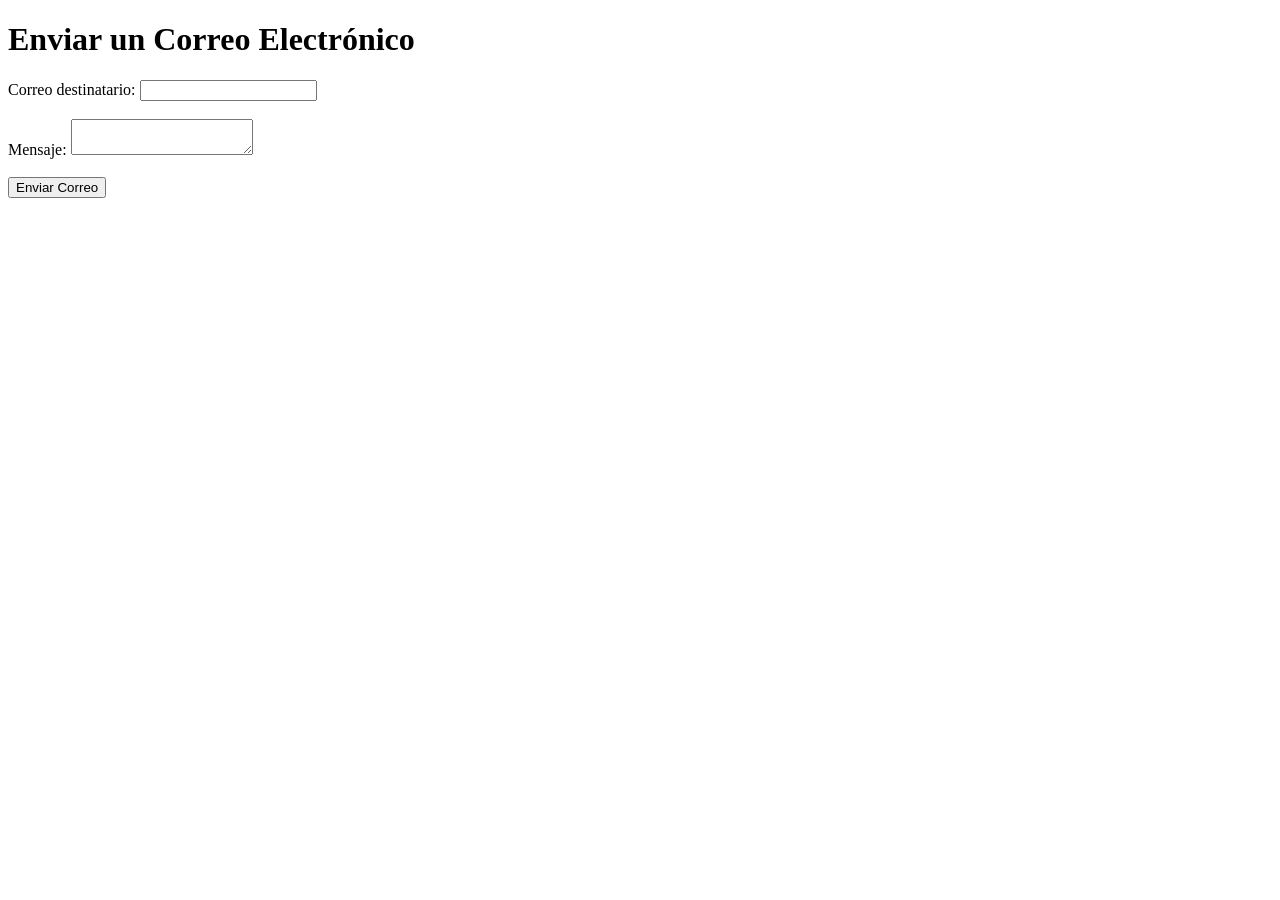
<file: SEMESTRAL/correo/index.html>
<!DOCTYPE html>
<html lang="es">
<head>
    <meta charset="UTF-8">
    <meta name="viewport" content="width=device-width, initial-scale=1.0">
    <title>Enviar Correo</title>
</head>
<body>
    <h1>Enviar un Correo Electrónico</h1>
    <form method="POST" action="enviar_correo.php">
        <label for="correo">Correo destinatario:</label>
        <input type="email" id="correo" name="correo" required>
        <br><br>
        <label for="mensaje">Mensaje:</label>
        <textarea id="mensaje" name="mensaje" required></textarea>
        <br><br>
        <button type="submit" name="enviar_correo">Enviar Correo</button>
    </form>
</body>
</html>
</file>
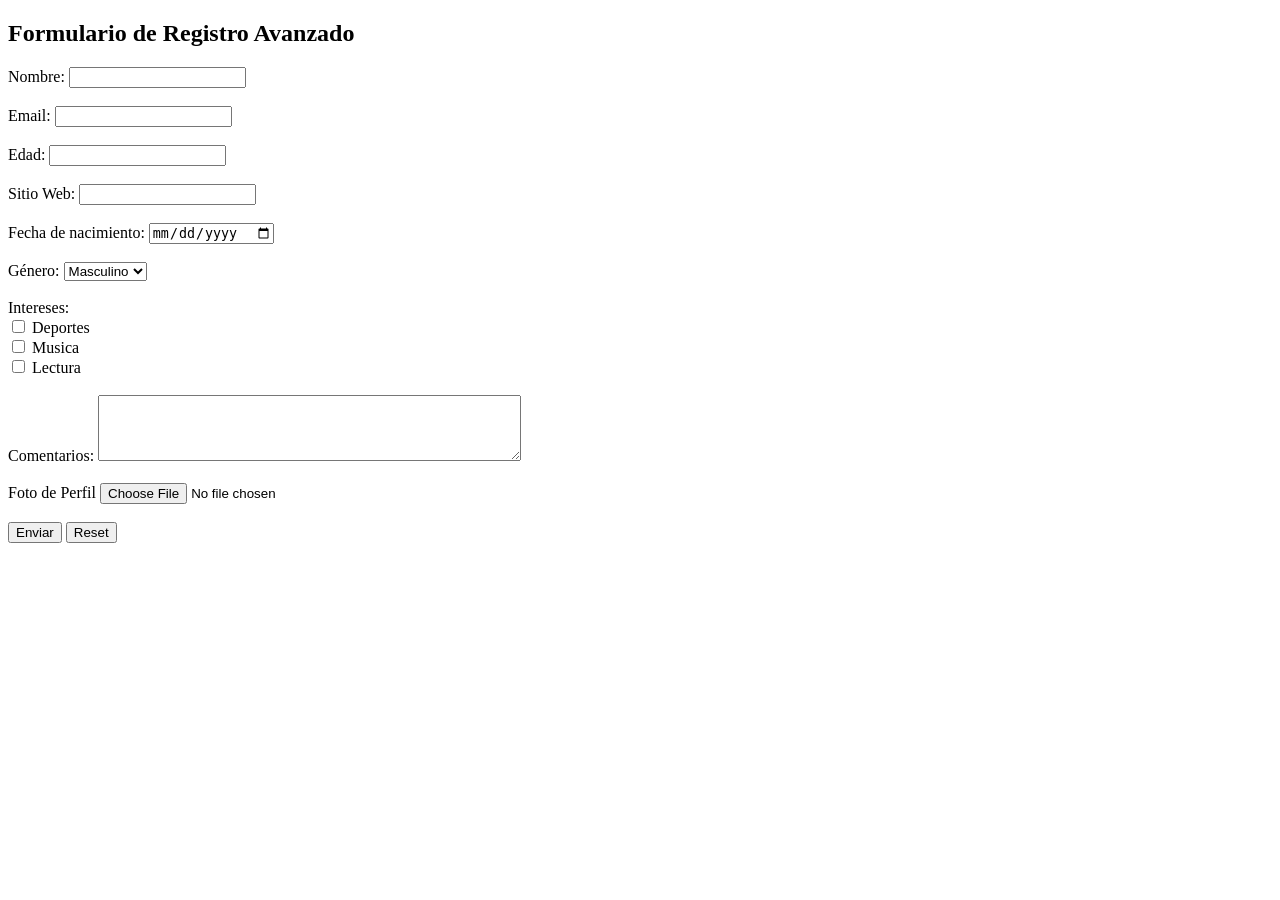
<file: TALLERES/TALLER_6/formulario.html>
<!DOCTYPE html>
<html lang="es">
<head>
    <meta charset="UTF-8">
    <meta name="viewport" content="width=device-width, initial-scale=1.0">
    <title>Formulario de Registro Avanzado</title>
</head>
<body>
    <h2>Formulario de Registro Avanzado</h2>
    <form action="procesar.php" method="post" enctype="multipart/form-data">

        <label for="nombre">Nombre: </label>
        <input type="text" id="nombre" name="nombre" required> <br> <br>

        <label for="email">Email: </label>
        <input type="email" id="email" name="email" required> <br> <br>

        <label for="edad">Edad: </label>
        <input type="number" id="edad" name="edad" required> <br> <br>

        <label for="sitio_web">Sitio Web: </label>
        <input type="url" id="sitio_web" name="sitio_web"> <br><br>

        <label for="fecha_nacimiento">Fecha de nacimiento: </label>
        <input type="date" id="fecha_nacimiento" name="fecha_nacimiento" required> <br><br>

        <label for="genero">Género: </label>
        <select name="genero" id="genero">
            <option value="masculino">Masculino</option>
            <option value="femenino">Femenino</option>
            <option value="otro">Otro</option>
        </select> <br><br>

        <label>Intereses: </label><br>
        <input type="checkbox" name="intereses[]" id="deportes" value="deportes">
        <label for="deportes">Deportes</label><br>
        <input type="checkbox" name="intereses[]" id="musica" value="musica">
        <label for="musica">Musica</label> <br>
        <input type="checkbox" name="intereses[]" id="lectura" value="lectura">
        <label for="lectura">Lectura</label> <br><br>

        <label for="comentarios">Comentarios: </label>
        <textarea name="comentarios" id="comentarios" rows="4" cols="50"></textarea><br><br>

        <label for="foto_perfil">Foto de Perfil</label>
        <input type="file" name="foto_perfil" id="foto_perfil"><br><br>

        <input type="submit" value="Enviar">
        <input type="reset" name="foto_perfil" id="foto_perfil"><br><br>
    </form>
</html>
</file>
